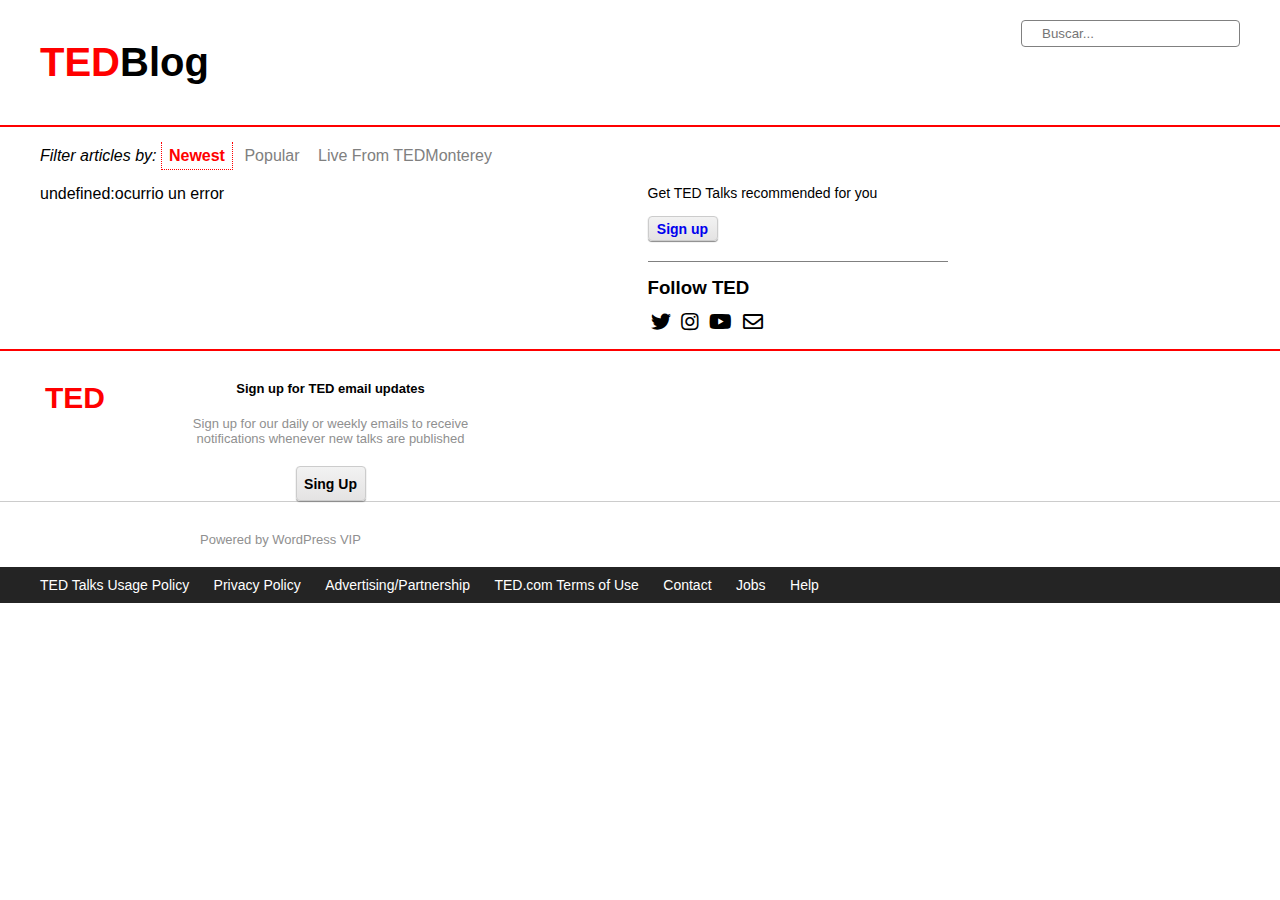
<file: index.html>
<!DOCTYPE html>
<html lang="en">
<head>
    <meta charset="UTF-8">
    <meta http-equiv="X-UA-Compatible" content="IE=edge">
    <meta name="viewport" content="width=device-width, initial-scale=1.0">
    <link rel="stylesheet" href="https://cdnjs.cloudflare.com/ajax/libs/font-awesome/5.15.1/css/all.css">
    <link rel="stylesheet" href="app/asset/estilo.css">
    <title>TED Blog: Further reading on ideas worth spreading</title>
</head>
<body>

    <div id="root"></div>
    <script src="app/index.js" type="module"></script>
    
</body>
</html>
</file>
<file: app/asset/estilo.css>
*{
    margin: 0;
    padding: 0;
    text-decoration: none;
    list-style: none;
    font-family: Arial, Helvetica, sans-serif;
    box-sizing: border-box;
}


/* ID */



#btnLoginRecommend{
    
    margin: 0 0;
    height: 25px;
    
}

#postCabezera > .articulo{
    border: none;
    
}

#postCabezera > .articulo > .postPrincipalDetalles .texto_intro{
    display: none;
}

#postCabezera > .articulo{
    padding-bottom: 0;
    display: grid;
}

#postCabezera > .articulo > .postPrincipalDetalles{
    background-color: black;
    padding: 20px 20px;

}

#postCabezera > .articulo >.imgPosPrincipal{
    width: 100%;
    
  
}

#postCabezera > .articulo > .postPrincipalDetalles a,
#postCabezera > .articulo > .postPrincipalDetalles > .autor_fecha{
    color: #fff;
}


#filterArticles{
    font-style: italic;
}

/* Clases */

.conteiner, .contenedorHeader, .contentPrincipal{
    padding: 0 20px;
    clear: both;
    float: none;
    max-width: 1240px;
    position: relative;
    margin: 0 auto;
}

.titulo{
    text-align: center;
    margin: 20px 0;
    font-size: 40px;
}

.titulo a{
    color: black;
}


.titulo_strong{
    color: red;
    font-weight: 900;
}

.header{
    border-bottom: 2px solid #b3b3b3;
    margin-bottom: 20px;
    border-bottom: 2px solid #ccc;
}

.contenedorHeader, .conteiner_menu{
    padding: 0 20px;
}


.buscar{
    display: none;
}

.conteiner_menu{
    
    margin-bottom: 20px;
}

.menu_desplegable{

    height: 35px;
    width: 90vw;
    padding-left: 15px;
    border-radius: 3px;
    background-color: #f2f2f2;
    background: linear-gradient(#fff,#f2f2f2);
    border: 1px solid #ccc;

}

.menu_desplegable:focus{
    border: 2px solid orange;
}

.menu{
    display: none;
}



.contenidoGeneral{
    display: grid;
    grid-template-columns: auto;
    grid-template-areas: "Cabezera"
                         "main" 
                         "sideBar";
}

.postCabezera{
    grid-area: Cabezera;
}


.main{
    grid-area: main;


} 

.seccionCajas{

    display: grid;
    width: 100%;
    grid-template-columns: repeat(auto-fit,minmax(300px, 1fr));
}

.articulo{
    border-top: 1px dotted gray;
    padding-top: 12px;  
    padding: 15px 0;
    margin-right: 20px;
}


.categoria{

    color: gray;
    font-style: italic;

}
.titulo_posts{
    font-size: 18px;
    font-weight: bold;

}


.titulo_posts a{
    color: black;
    
}

.caja_titulo_img{
    display: flex;
}
.img_posts{
    width: 144px;
    height: 107px;
    padding-left: 20px;
}

.autor_fecha{
    font-size: 14px;
    padding-top: 5px;
    color: gray;
}

.autor{
    padding-right: 8px;
    color: black;
}

.texto_intro{
    padding: 12px 0 20px 0;
    font-size: 15px;
}


.sideBar{
    grid-area: sideBar;
}



.recommendBar{
    margin-left: 15px;
    display: none;
}

.recommendBar h2{

    font-size: 14px;
    font-weight: normal;
    margin-bottom: 15px;

}



.social_bar{

    margin-top: 20px;
    /* No se muestra como quiero */
    border-top: 1px solid gray;
    padding: 15px 0;
    
}

.titulo_social_bar{
    margin-bottom: 12px;
}

.lista_social_bar li{
    display: inline-block;
}

.iconos_social{
    font-size: 20px;
    color: black;
    padding: 5px 3px;
}

.iconos_social:hover{
    color: #999;
   
}

.botonStories{
    margin-top: 20px;
    height: 45px;
    background-color: #f2f2f2;
    background: -webkit-linear-gradient(#f2f2f2,#e4e3e3);
    box-shadow: 0px 1px 1px #888;
    display: flex;
    justify-content: center;
    align-items: center;
    border-radius: 4px;
    cursor: pointer;
    
}

.footer{
    border-top: 2px solid red;
    padding: 30px 0 0;
    text-align: center;
}

.botonLogin{
    background-color: #f2f2f2;
    background: -webkit-linear-gradient(#f2f2f2,#e4e3e3);
    box-shadow: 0px 1px 1px #888;
    border-radius: 4px;
    border: 1px solid #ccc;
    height: 35px;
    width: 70px;
    margin: 0 auto;
    display: flex;
    justify-content: center;
    align-items: center;
    cursor: pointer;
    color: black;
    font-size: 14px;
    font-weight: bold;
}

.footerContent{position: relative;}

.footerLogo{
    margin-bottom: 20px;
}

.footerContent h3{
    font-size: 13px;
    margin-bottom: 20px;
}

.footerContent p{
    font-size: 13px;
    color: #909090;
    margin-bottom: 20px;
}

.logoPequeño{
    display: inline-block;
    color: red;
    font-size: 30px;
    font-weight: 700;
    height: 30px;
    width: 70px;
    
}


.footerAdicional{
    padding-top: 30px;
    color: #ccc;
    font-size: 14px;
    border-top: 1px solid #ccc;
}

.footerAdicional_conteiner{
    padding: 0 20px;
}


.footerContent_copy{padding: 0 30px;}

.footerContent_copy p {margin-bottom: 20px;}

.footerServices{background-color: #242424;}

.conteinerServices li, .conteinerServices p{
    padding: 10px 0;
    border-top: 2px solid #2f2f2f;
}

.conteinerServices ul li a, .conteinerServices p{color: #fff;}

.loader{

    margin: 1rem auto;
    display: block;
    width: 4rem;
    height: 4rem;
}

@media screen and (min-width: 800px) {

    .menu{
        /* Es necesario para que deje de tener efecto el display: none */
        display: inline-block;
        margin: 0 auto;
        
    }

    .menu ul li{
        display: inline-block;
    }

    .menu ul li a{
        padding: 5px 7px;
        color: grey;
    }

    .menu_desplegable{
        display: none;
    }


    .social_bar{
        margin-left: 15px;
        width: 300px;
    }

    .footerServices{
        text-align: left;
    }

    .footerLogo{
        position: absolute;
        top: 0;
        left: 0;
    }

    .footerContent{
        padding-left: 130px;
        
    }

    .footerContentForms{
        width: 65%;
    }

    .footerContent_copy{
        width: 50%;
        text-align: left;
    }

    

    .conteinerServices{
        padding: 0 20px;
        position: relative;
    }

    .conteinerServices:after{
        content: "";
        display: table;
        clear: both;
    
    }

    .servicios_lista{
        width: auto;
    }

    .conteinerServices li{
        padding: 10px 0;
        margin-right: 20px;
        border-top: none;
        display: inline-block;
        font-size: 14px;

    }

    .conteinerServices p{
        clear: none;
        border-top: none;
        font-size: 12px;
        color: grey;
        float: right;
    }

    .conteinerServices p:hover{
        color: #fff;
    }

    



}

@media screen and (min-width: 1024px) {

    #postCabezera > .articulo{
        margin-bottom: 20px;
        padding-bottom: 0;
        display: grid;
        grid-template-columns: 600px auto;
        grid-template-areas: "imgPosPrincipal postPrincipalDetalles";
    }

    #postCabezera > .articulo > .imgPosPrincipal{
        grid-area: imgPosPrincipal;
    }

    #postCabezera > .articulo > .postPrincipalDetalles{
        grid-area: postPrincipalDetalles;
        width: 100%;
    }

    #postCabezera > .articulo >.imgPosPrincipal{
        width: 600px;
        height: auto;
    }

    #postCabezera > .articulo > .postPrincipalDetalles .texto_intro{
        color: #fff;
        display: block;
    }

    .header{

        border-bottom: 2px solid red;
    }

    .recommendBar{display: block;}

    .contenidoGeneral{
        display: grid;
        grid-template-columns: auto;
        grid-template-areas: "Cabezera Cabezera"
                             "main sideBar";
    }
    
    .contenedorHeader{
        display: flex;
        justify-content:space-between;
        padding: 20px 20px;
    } 

    .buscar{
        display: inline-block;
    }

    .buscar input{
        padding: 5px 20px;
        border: 1px solid gray;
        border-radius: 4px;
    } 

    .footerContentForms{
        width: 30%;
    }
    
}
</file>
